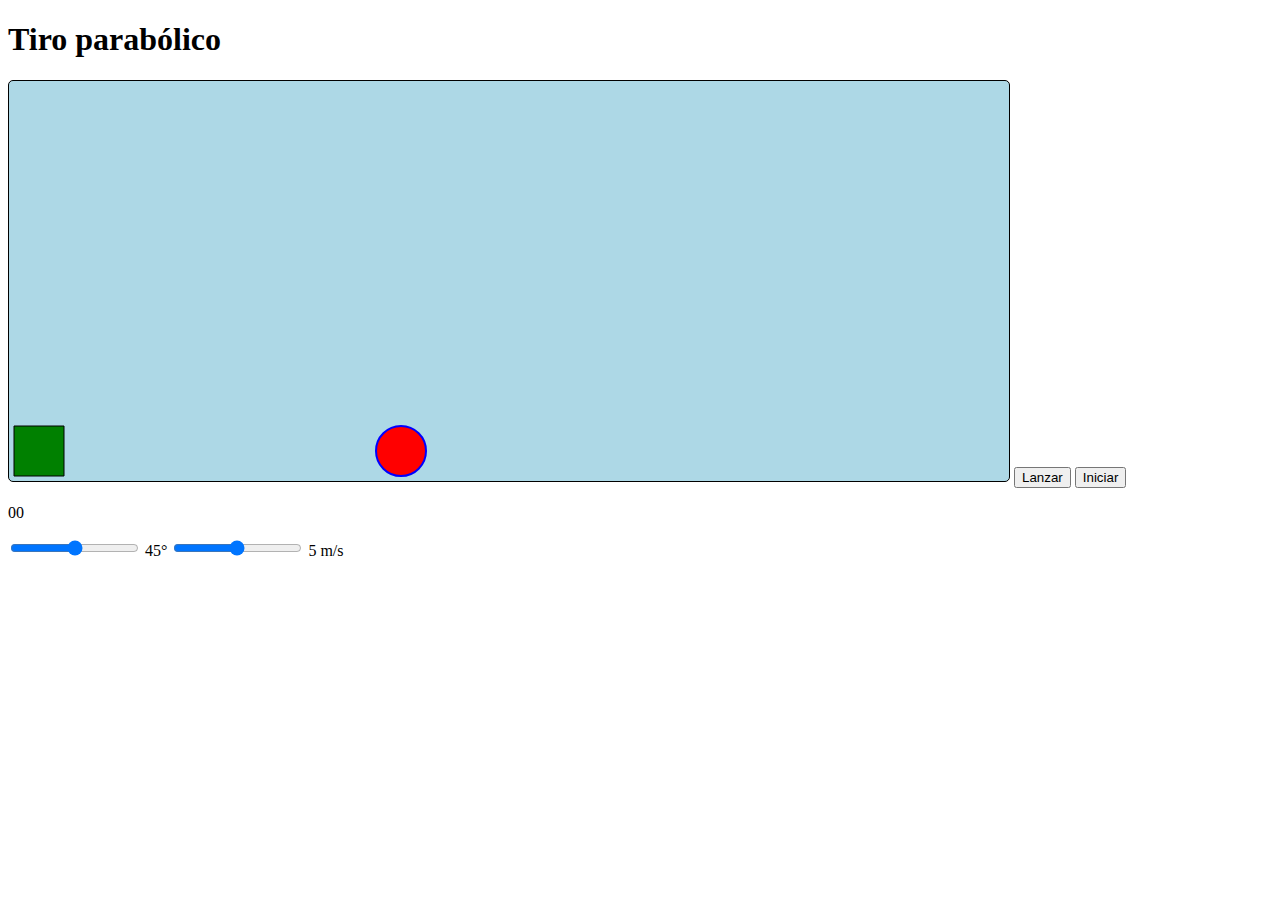
<file: S6/index.html>
<!DOCTYPE html>
<html>
<head>
    <meta charset="UTF-8">
    <meta http-equiv="X-UA-Compatible" content="IE=edge">
    <meta name="viewport" content="width=device-width, initial-scale=1.0">
    <title>Tiro parabólico</title>

    <!-- Hoja de estilo -->
    <link rel="stylesheet" href="tp1.css">

    <!-- Código javascript -->
    <script src="crono.js" defer></script>

    <script src="tp1.js" defer></script>

</head>
<body>


    <h1>Tiro parabólico</h1>
    <canvas id="canvas"></canvas>

    <input type="button" id="btnLanzar" value="Lanzar">
    <input type="button" id="btnIniciar" value="Iniciar">
    <p id="display">00</p>


    <input type="range" id="angleSlider" min="0" max="90" value="45" step="1">
    <span id="angleValue">45°</span>

    <input type="range" id="speedSlider" min="1" max="100" value="50" step="1">
    <span id="speedValue">5 m/s</span>


</body>
</html>
</file>
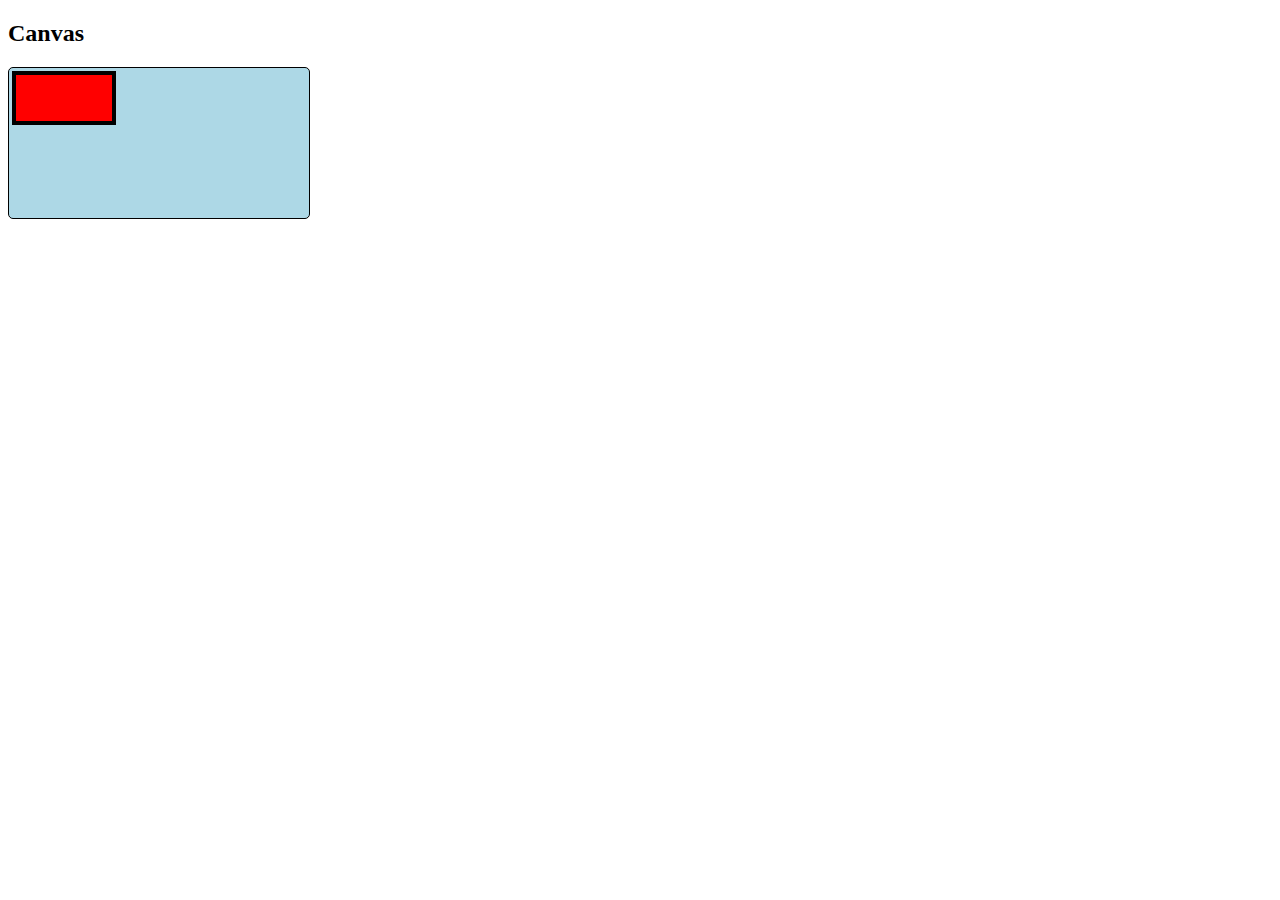
<file: S6/canvas.html>
<!DOCTYPE html>
<html>
<head>
    <meta charset="UTF-8">
    <meta http-equiv="X-UA-Compatible" content="IE=edge">
    <meta name="viewport" content="width=device-width, initial-scale=1.0">
    <script src="canvas-01.js" defer></script>
    <link rel="stylesheet" href="canvas-01.css">
    <title>Canvas 01</title>
</head>
<body>
    <h2>Canvas</h2>
    <canvas id="canvas"></canvas>
</body>
</html>
</file>
<file: S6/tp1.css>
/* 
Estilos para el campo de tiro
*/  

#canvas {
    background-color: lightblue;
    border-style: solid;
    border-width: 1px;
    border-color: black;
    border-radius: 5px;
  }
</file>
<file: S6/canvas-01.css>
/* Estilo del canvas
  Lo bordeamos con una línea negra y le damos fondo
  azul para distinguirlo
*/

canvas {
    background-color: lightblue;
    border-style: solid;
    border-width: 1px;
    border-color: black;
    border-radius: 5px;
  }
</file>
